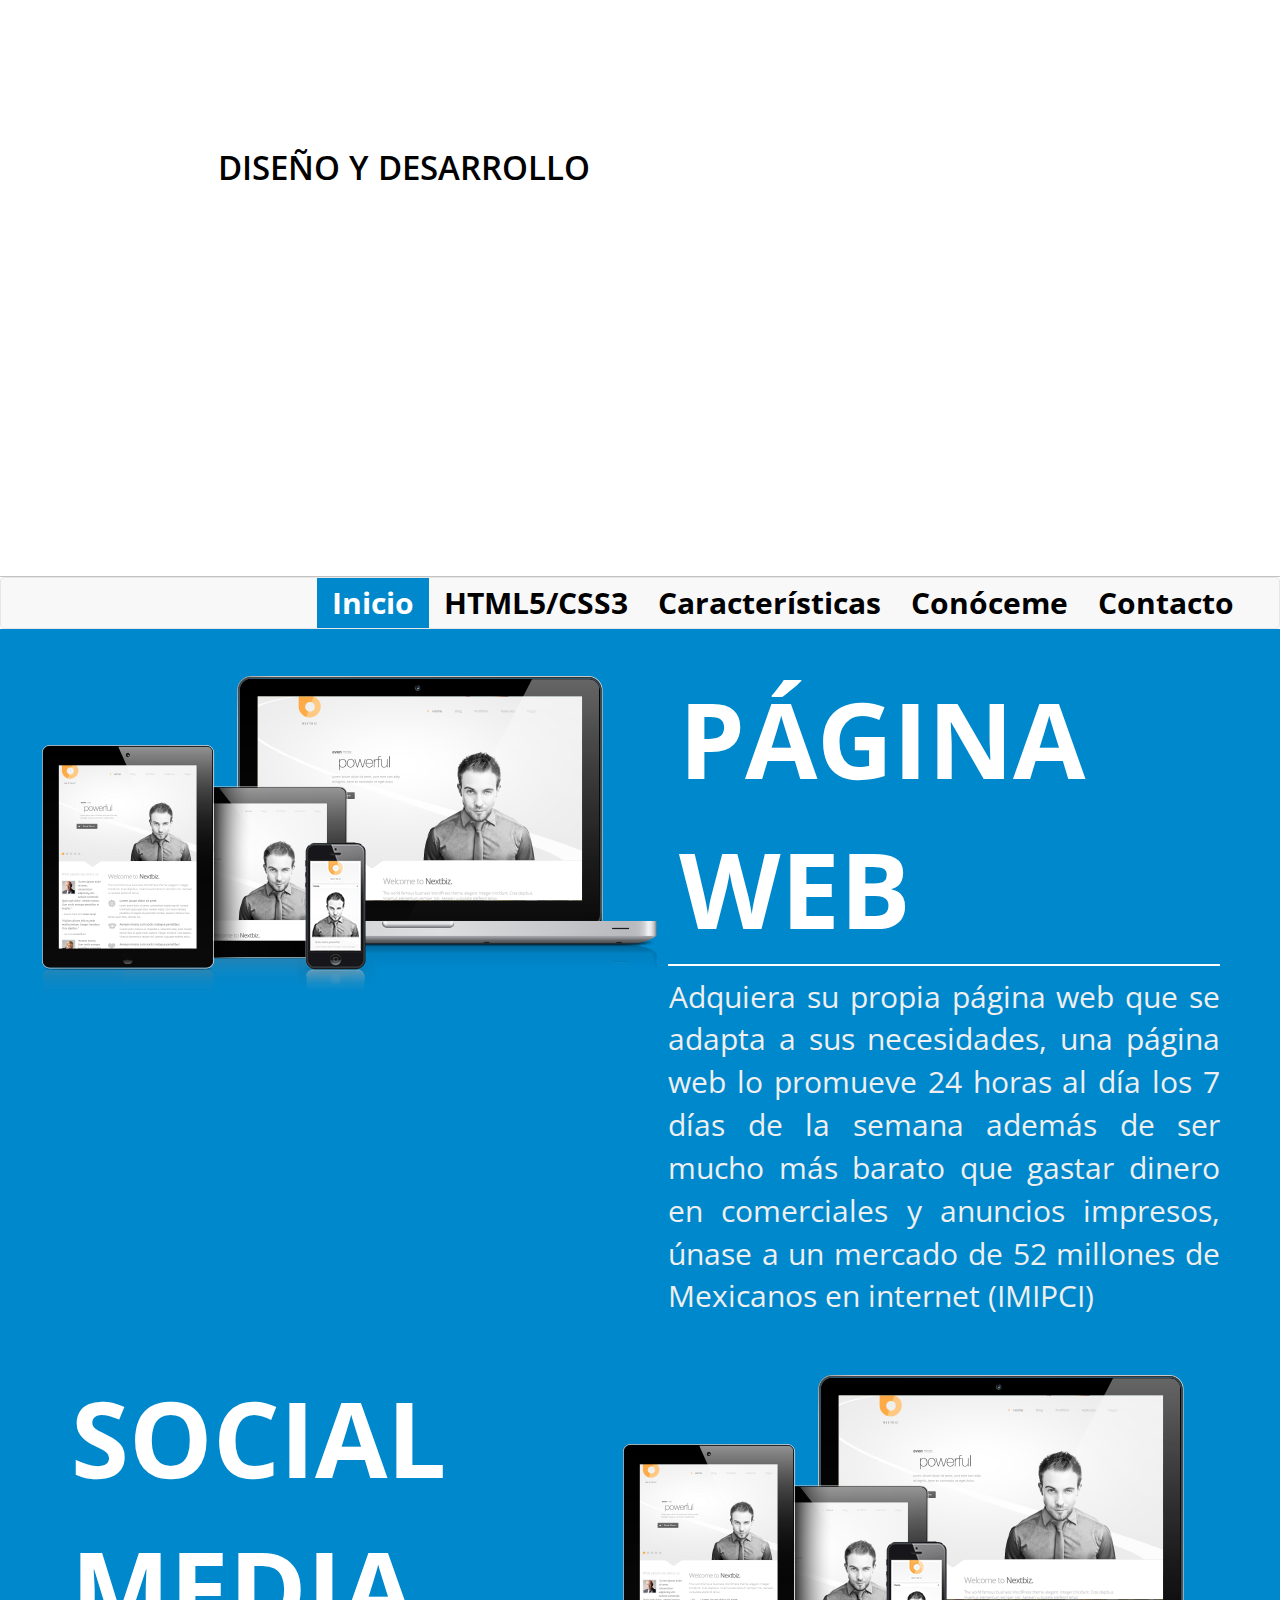
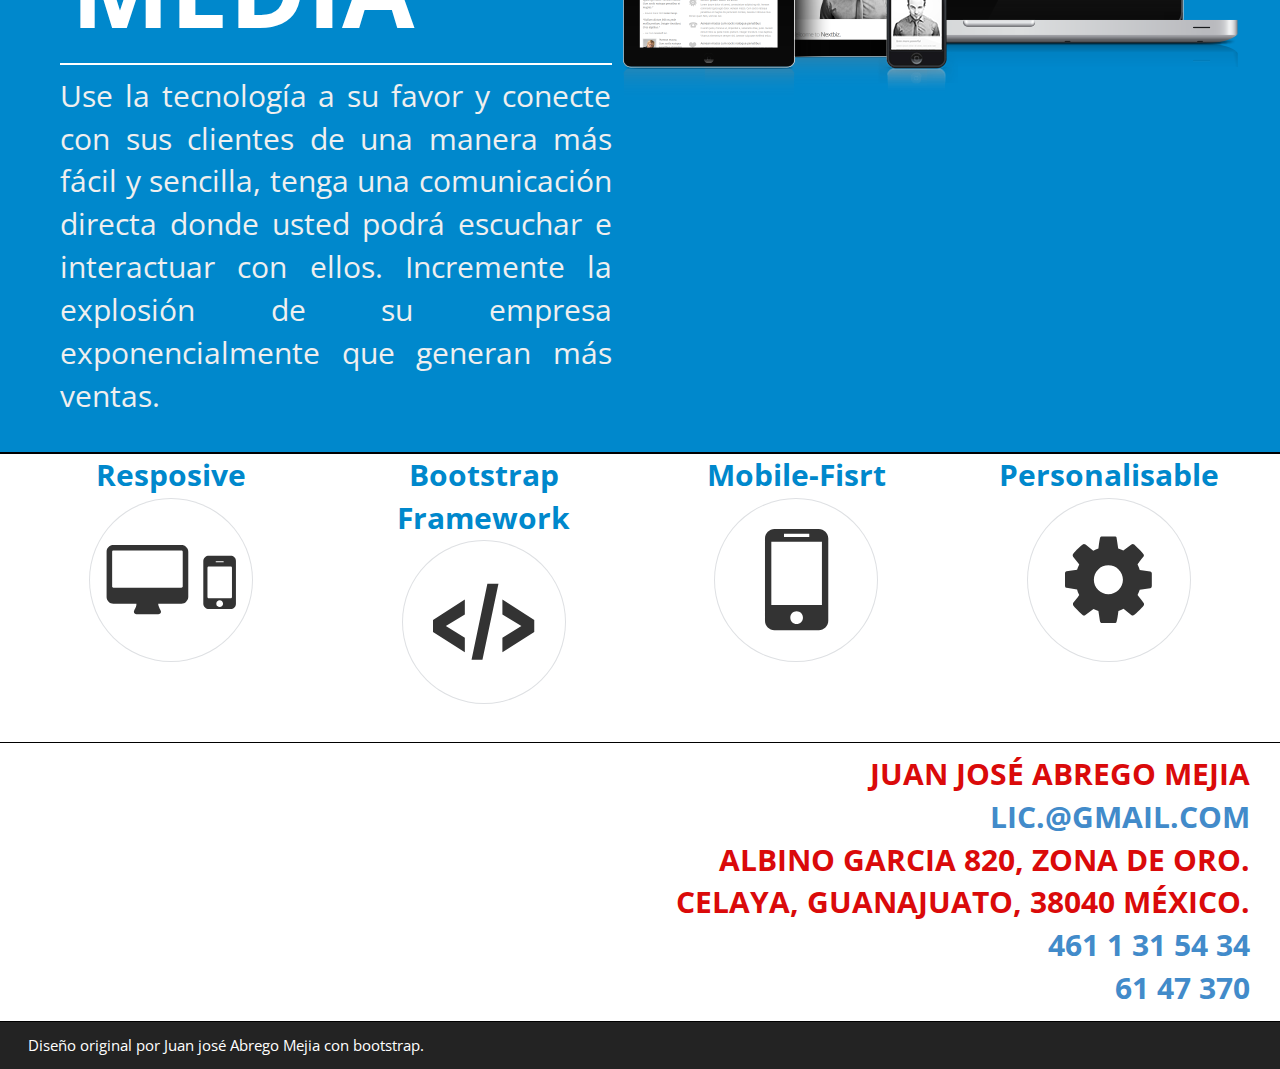
<file: web/asset/Design/index.html>
<!DOCTYPE html>
<html lang="es">
    <head>
		<meta charset="UTF-8" />
        <meta http-equiv="X-UA-Compatible" content="IE=edge,chrome=1"> 
        <title>AbregoMejia.com</title>
        <meta name="viewport" content="width=device-width, initial-scale=1.0"> 
        <meta name="description" content="Diseño y desarrollo web para moviles, tablets y PC" />
        <meta name="keywords" content="Diseño, web, HTML5, bootstrap 3, resposivo, moviles" />
        <meta name="author" content="Juan José Abrego Mejia" />
        <link rel="shortcut icon" href="../favicon.ico"> 
        <link rel="stylesheet" type="text/css" href="css/bootstrap.min.css" />
        <link rel="stylesheet" type="text/css" href="css/global.css" />
		<link href='http://fonts.googleapis.com/css?family=Open+Sans+Condensed:700,300,300italic' rel='stylesheet' type='text/css'>
        <!--[if lt IE 9]>
            <script src="js/html5shiv.min.js"></script>
            <script src="js/respond.min.js"></script>
            <style>
            body{ background: #fff; }
            .rw-wrapper{ display: none; } 
            .rw-sentence-IE{ display: block;  }
            </style>
        <![endif]-->
    </head>
    <body data-spy="scroll" data-target=".navbar-collapse">
        <section id="home">
            <div class="container">
                <header> 
                    <nav>
                    </nav>
                </header>
                <section class="rw-wrapper">
				    <h2 class="rw-sentence">
					   <span>Diseño Y desarrollo</span>
                       <div class="rw-words rw-words-1">
                        <span>Elegantes sitios web</span>
						<span>Identidad propia</span>
						<span>Grandes estrategias</span>
						<span>Social media</span>
						<span>Este es un texto</span>
					   </div>
					   <div class="rw-words rw-words-2">
						<span>Que cautivan al usuario</span>
						<span>Que te hace resaltar</span>
						<span>Que te ayudarán a triunfar</span>
						<span>Que te acercará a tu público</span>
						<span>este es otro texto</span>
					   </div>
				    </h2>
                </section>
                <h2 class="rw-sentence-IE">Diseño Y desarrollo Elegantes sitios web que cautivan al usuario</h2>
            </div>
        </section>
        <section id="nav_wrapper">
            <nav class="navbar navbar-default" role="navigation">
                <div class="container">
                    <div class="navbar-header pull-right">
                        <button type="button" class="navbar-toggle" data-toggle="collapse" data-target=".navbar-collapse">
                            <span class="sr-only">Toggle navigation</span>
        				    <span class="icon-bar"></span>
        				    <span class="icon-bar"></span>
        				    <span class="icon-bar"></span>
                        </button>
                        <div class="navbar-collapse collapse">
                            <ul class="nav navbar-nav">
                                <li><a data-toggle="tab" href="#home">Inicio</a></li>
                                <li class="divider"></li> 
                                <li><a data-toggle="tab" href="#section1-wrapper">HTML5/CSS3</a></li>
                                <li class="divider"></li>
                                <li><a data-toggle="tab" href="#section2-wrapper">Características</a></li>
                                <li class="divider"></li>
                                <li><a data-toggle="tab" href="#section3-wrapper">Conóceme</a></li>
                                <li class="divider"></li>
                                <li><a data-toggle="modal" data-toggle="tab" data-target="#contact-form">Contacto</a></li>

                            </ul>
                        </div>
                    </div>
                 </div>
            </nav>
        </section>
        <section id="section1-wrapper">
            <div class="container">
                <div class="col-xs-12 col-md-12 col-lg-12">
                    <div class="box-text">
                        <img class="img-responsive img-left"src="img/responsive.png">
                        <div class="box-text-left">
                        <header>Página Web</header>
                        <article>
                          Adquiera su propia página web que se adapta a sus necesidades, una página web lo promueve 24 horas al día los 7 días de la semana además de ser mucho más barato que gastar dinero en comerciales y anuncios impresos, únase a un mercado de 52 millones de Mexicanos en internet (IMIPCI) 
                        </article>
                        </div>
                    </div>
                </div>
                <div class="col-xs-12 col-md-12 col-lg-12">
                    <div class="box-text">
                        <img class="img-responsive img-right"src="img/responsive.png">
                        <div class="box-text-right">
                        <header>Social Media</header>
                        <article>
                            Use la tecnología a su favor y conecte con sus clientes de una manera más fácil y sencilla, tenga una comunicación directa donde usted podrá escuchar e interactuar con ellos. Incremente la explosión de su empresa exponencialmente que generan más ventas.   
                        </article>
                        </div>
                    </div>
                </div>
            </div>    
        </section>
        <section id="section2-wrapper">
            <div class="container">
                <div class="col-xs-12 col-md-3 col-lg-3">
                    <header>Resposive</header>
                    <article><li class="icon resposive"></li></article>
                </div>
                <div class="col-xs-12 col-md-3 col-lg-3">
                    <header>Bootstrap Framework</header>
                    <article><li class="icon Bootstrap-Framework"></li></article>
                </div>
                <div class="col-xs-12 col-md-3 col-lg-3">
                    <header>Mobile-Fisrt</header>
                    <article><li class="icon Mobile-Fisrt"></li></article>
                </div>
                <div class="col-xs-12 col-md-3 col-lg-3">
                    <header>Personalisable</header>
                    <article><li class="icon Personalisable"></li></article>
                </div>
            </div>
        </section>
         <section id="section3-wrapper">
            <div class="container">
                <div class="col-xs-12 col-md-12 col-lg-12">
                    <div class="vcard">
                        <div class="org">Juan José Abrego Mejia</div>
              <a class="email" href="mailto:lic@gmail.com"target="_blank">Lic.@gmail.com</a>
              <div class="adr">
                <div class="street-address">Albino Garcia 820, Zona de Oro.</div>
                <span class="locality">Celaya</span>, 
                <span class="region">Guanajuato</span>, 
                <span class="postal-code">38040</span>
                <span class="country-name">México</span>.
            </div>
            <div class="tel">
              <a href="tel:4611315434">461 1 31 54 34</a>
              <br>
              <a href="tel:6147370">61 47 370</a>
            </div>
                    </div>
                </div>
            </div>    
         </section>
         <section id="section4-wrapper">
            <div class="container">
                <div class="col-xs-12 col-md-6 col-lg-6">
                     <div class="modal fade" id="contact-form" tabindex="-1" role="dialog" aria-labelledby="contact-formLabel" aria-hidden="true">
                    <div class="modal-dialog">
                        <div class="modal-content">
                            <form class="form-horizontal" role="form">
                                <div class="modal-header">
                                    <button type="button" class="close" data-dismiss="modal" aria-hidden="true">&times;</button> 
                                        <h4 class="modal-title" id="contact-formLabel">Genial! Con gusto te atenderemos</h4> 
                                </div>
                                <div class="modal-body">
                                
                                    <div class="form-group">
                                        <label for="name">Nombre o Compañia</label>
                                        <input type="text" class="form-control" id="name" placeholder="Nombre o Compañia">
                                    </div>
                                    <div class="form-group">
                                        <label for="email">Correo Electronico</label> 
                                        <input type="email" class="form-control" id="email" placeholder="Ejemplo@domino.com">
                                    </div>
                                    <div class="form-group">
                                        <label for="url">Sitio Web</label>
                                        <input type="url" class="form-control" id="web" placeholder="http://www.awesomewebsite.com">
                                    </div>
                                    <div class="form-group">
                                        <label for="message">Mensaje</label>
                                        <textarea class="form-control" rows="4" id="message" placeholder="En que podemos ayudarte!"></textarea>
                                    </div>
                                  <div id="success"></div>
                                </div>
                          <div class="modal-footer">
                          
                                <button type="button" class="btn btn-default" data-dismiss="modal">Cancelar</button>
                                <button type="submit" class="btn btn-primary">Enviar</button>
                          </div>
                         </form>
                        </div>  
                   </div> 
                 </div>
                </div>
                <div class="col-xs-12 col-md-6 col-lg-6">
                    
                </div>
         </section>
         <footer id="footer-wrapper">
            <div class="container">
                <div class="col-xs-12 col-md-12 col-lg-12 ">
                    <span>Diseño original por Juan josé Abrego Mejia con bootstrap.</span> 
                </div>   
            </div>
         </footer>
    </body>
    <script src="js/jquery.min.js"></script>
    <script src="js/bootstrap.min.js"></script>
    <script src="js/scrolls.js"></script>
    <script src="js/modernizr.custom.js"></script>
    <script src="js/jqBootstrapValidation.js"></script>
    <script src="js/contact_me.js" charset="UTF-8"></script>
        <style>
            .no-cssanimations .rw-wrapper .rw-sentence span:first-child{
                opacity: 1;
            }
        </style>
        <script>
$(function() {
    var stickyoffset_top = $('#nav_wrapper').offset().top;
    var nav_wrapper = function(){
        var scroll_top = $(window).scrollTop(); 
        if (scroll_top > stickyoffset_top) { 
            $('#nav_wrapper').css({ 
'position': 'fixed', 'top':0, 'left':0,'width':'100%',
'z-index':'999'});
        } else {
            $('#nav_wrapper').css({ 'position': 'relative'}); 
        }   
    };

    $(window).scroll(function() {
         nav_wrapper();
    });

    $('a[href="#"]').click(function(event){ 
        event.preventDefault(); 
    });
    
});
</script>
        
</html>
</file>
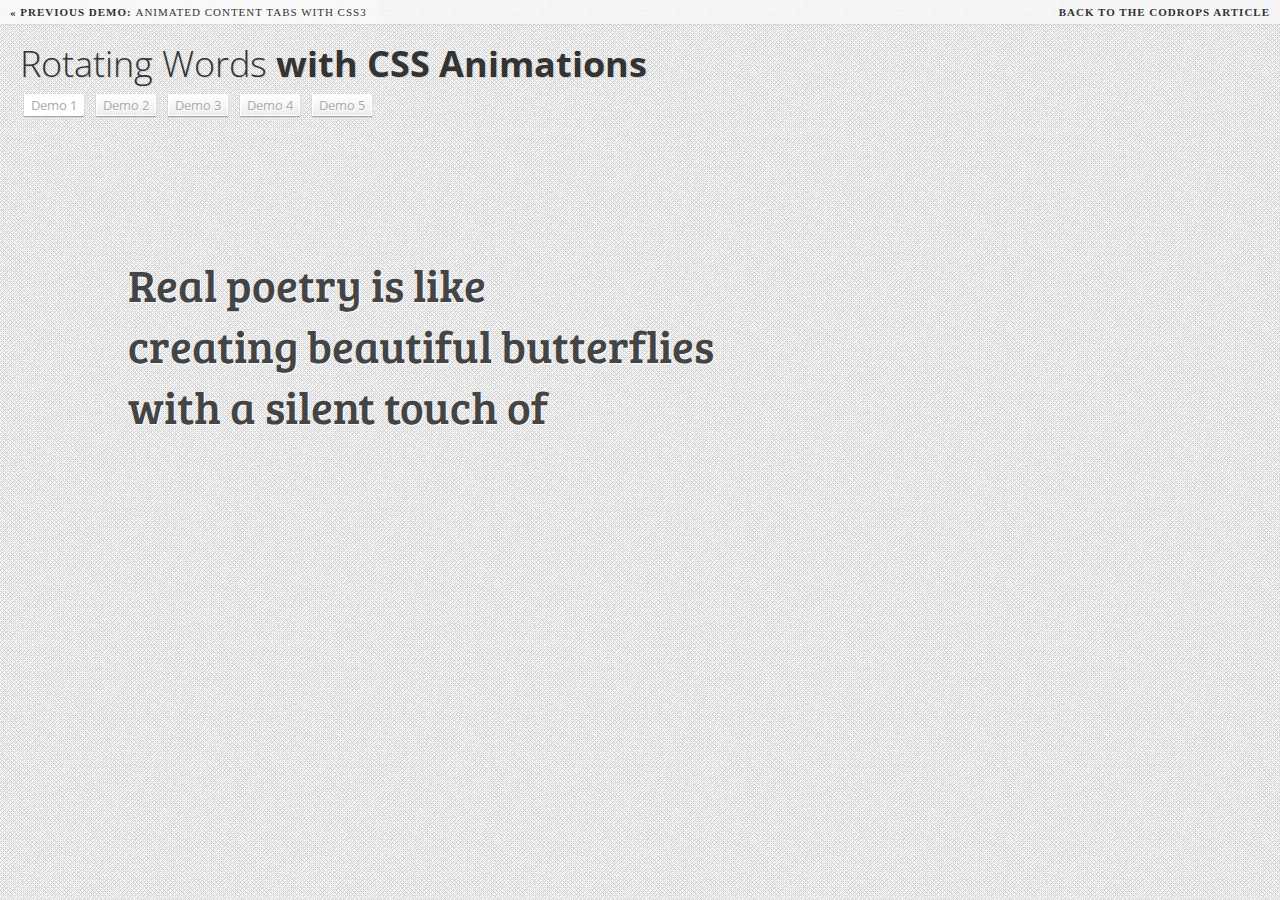
<file: web/src/CSS3RotatingWords/index.html>
<!DOCTYPE html>
<html lang="en">
    <head>
		<meta charset="UTF-8" />
        <meta http-equiv="X-UA-Compatible" content="IE=edge,chrome=1"> 
        <title>Rotating Words with CSS Animations</title>
        <meta name="viewport" content="width=device-width, initial-scale=1.0"> 
        <meta name="description" content="Rotating Words with CSS Animations" />
        <meta name="keywords" content="css3, animations, rotating words, sentence, typography" />
        <meta name="author" content="Codrops" />
        <link rel="shortcut icon" href="../favicon.ico"> 
		<link href='http://fonts.googleapis.com/css?family=Bree+Serif|Open+Sans+Condensed:700,300,300italic' rel='stylesheet' type='text/css'>
        <link rel="stylesheet" type="text/css" href="css/demo.css" />
        <link rel="stylesheet" type="text/css" href="css/style.css" />
		<script src="js/modernizr.custom.72111.js"></script>
		<style>
			.no-cssanimations .rw-wrapper .rw-sentence span:first-child{
				opacity: 1;
			}
		</style>
		<!--[if lt IE 9]> 
			<style>
				.rw-wrapper{ display: none; } 
				.rw-sentence-IE{ display: block;  }
			</style>
		<![endif]-->
    </head>
    <body>
        <div class="container">
			<!-- Codrops top bar -->
            <div class="codrops-top">
                <a href="http://tympanus.net/Tutorials/CSS3ContentTabs/">
                    <strong>&laquo; Previous Demo: </strong>Animated Content Tabs with CSS3
                </a>
                <span class="right">
                    <a href="http://tympanus.net/codrops/2012/04/17/rotating-words-with-css-animations">
                        <strong>Back to the Codrops Article</strong>
                    </a>
                </span>
                <div class="clr"></div>
            </div><!--/ Codrops top bar -->
			<header>
				<h1>Rotating Words <span>with CSS Animations</span></h1>
				<nav class="codrops-demos">
					<a class="current-demo" href="index.html">Demo 1</a>
					<a href="index2.html">Demo 2</a>
					<a href="index3.html">Demo 3</a>
					<a href="index4.html">Demo 4</a>
					<a href="index5.html">Demo 5</a>
				</nav>
			</header>
			<section class="rw-wrapper">
				<h2 class="rw-sentence">
					<span>Real poetry is like</span>
					<br />
					<span>creating beautiful butterflies</span>
					<br />
					<span>with a silent touch of</span>
					<div class="rw-words rw-words-1">
						<span>spice</span>
						<span>colors</span>
						<span>happiness</span>
						<span>wonder</span>
						<span>sugar</span>
						<span>happiness</span>
					</div>
				</h2>
			</section>
			<h2 class="rw-sentence-IE">Real poetry is like creating beautiful butterflies with a silent touch of spice</h2>
        </div>
    </body>
</html>
</file>
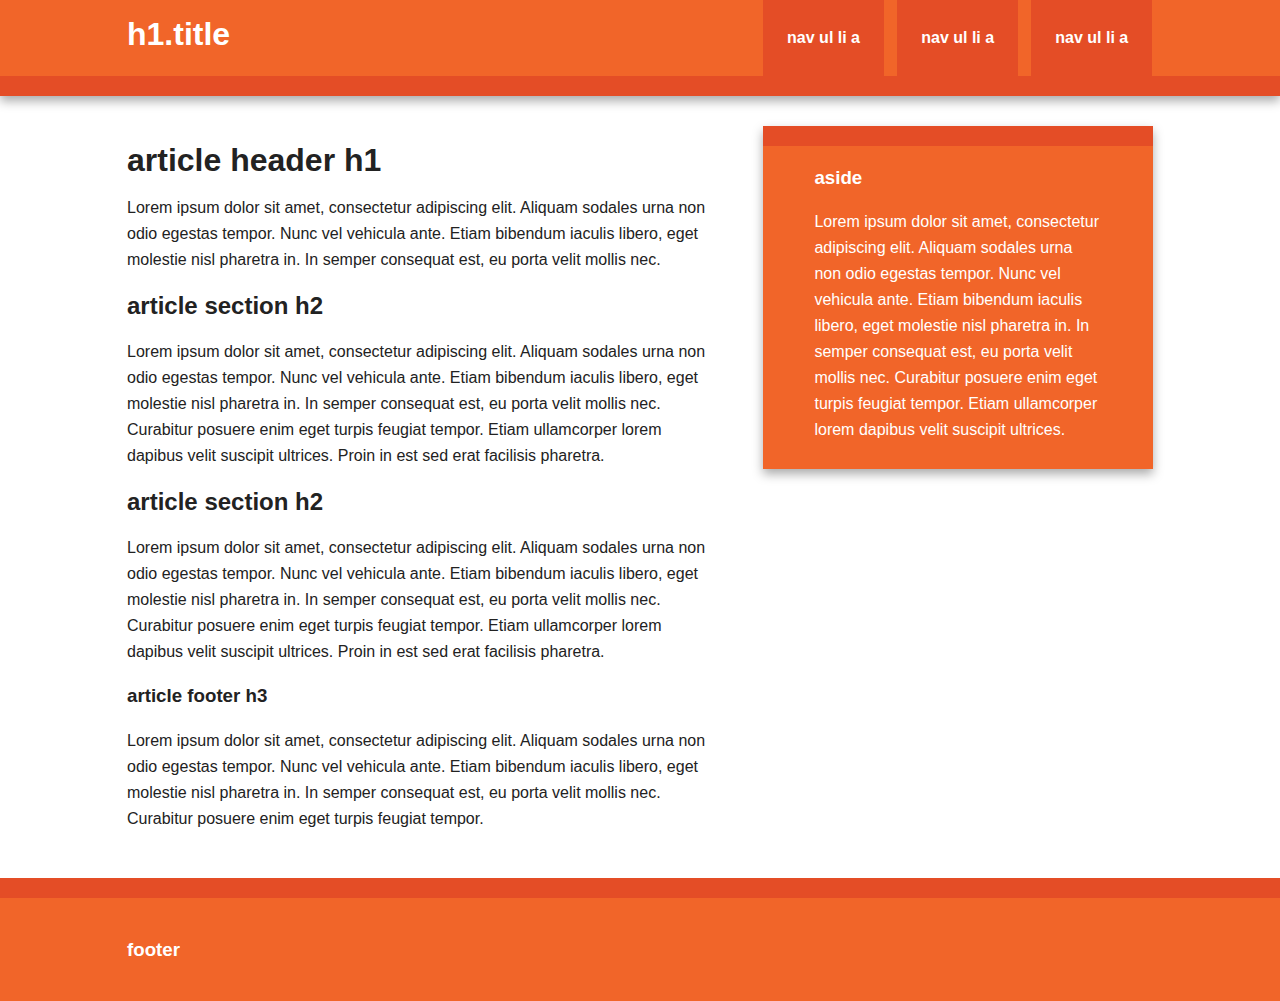
<file: web/src/initializr/index.html>
<!DOCTYPE html>
<!--[if lt IE 7]>      <html class="no-js lt-ie9 lt-ie8 lt-ie7"> <![endif]-->
<!--[if IE 7]>         <html class="no-js lt-ie9 lt-ie8"> <![endif]-->
<!--[if IE 8]>         <html class="no-js lt-ie9"> <![endif]-->
<!--[if gt IE 8]><!--> <html class="no-js"> <!--<![endif]-->
    <head>
        <meta charset="utf-8">
        <meta http-equiv="X-UA-Compatible" content="IE=edge,chrome=1">
        <title></title>
        <meta name="description" content="">
        <meta name="viewport" content="width=device-width, initial-scale=1">

        <link rel="stylesheet" href="css/normalize.min.css">
        <link rel="stylesheet" href="css/main.css">

        <script src="js/vendor/modernizr-2.6.2-respond-1.1.0.min.js"></script>
    </head>
    <body>
        <!--[if lt IE 7]>
            <p class="browsehappy">You are using an <strong>outdated</strong> browser. Please <a href="http://browsehappy.com/">upgrade your browser</a> to improve your experience.</p>
        <![endif]-->

        <div class="header-container">
            <header class="wrapper clearfix">
                <h1 class="title">h1.title</h1>
                <nav>
                    <ul>
                        <li><a href="#">nav ul li a</a></li>
                        <li><a href="#">nav ul li a</a></li>
                        <li><a href="#">nav ul li a</a></li>
                    </ul>
                </nav>
            </header>
        </div>

        <div class="main-container">
            <div class="main wrapper clearfix">

                <article>
                    <header>
                        <h1>article header h1</h1>
                        <p>Lorem ipsum dolor sit amet, consectetur adipiscing elit. Aliquam sodales urna non odio egestas tempor. Nunc vel vehicula ante. Etiam bibendum iaculis libero, eget molestie nisl pharetra in. In semper consequat est, eu porta velit mollis nec.</p>
                    </header>
                    <section>
                        <h2>article section h2</h2>
                        <p>Lorem ipsum dolor sit amet, consectetur adipiscing elit. Aliquam sodales urna non odio egestas tempor. Nunc vel vehicula ante. Etiam bibendum iaculis libero, eget molestie nisl pharetra in. In semper consequat est, eu porta velit mollis nec. Curabitur posuere enim eget turpis feugiat tempor. Etiam ullamcorper lorem dapibus velit suscipit ultrices. Proin in est sed erat facilisis pharetra.</p>
                    </section>
                    <section>
                        <h2>article section h2</h2>
                        <p>Lorem ipsum dolor sit amet, consectetur adipiscing elit. Aliquam sodales urna non odio egestas tempor. Nunc vel vehicula ante. Etiam bibendum iaculis libero, eget molestie nisl pharetra in. In semper consequat est, eu porta velit mollis nec. Curabitur posuere enim eget turpis feugiat tempor. Etiam ullamcorper lorem dapibus velit suscipit ultrices. Proin in est sed erat facilisis pharetra.</p>
                    </section>
                    <footer>
                        <h3>article footer h3</h3>
                        <p>Lorem ipsum dolor sit amet, consectetur adipiscing elit. Aliquam sodales urna non odio egestas tempor. Nunc vel vehicula ante. Etiam bibendum iaculis libero, eget molestie nisl pharetra in. In semper consequat est, eu porta velit mollis nec. Curabitur posuere enim eget turpis feugiat tempor.</p>
                    </footer>
                </article>

                <aside>
                    <h3>aside</h3>
                    <p>Lorem ipsum dolor sit amet, consectetur adipiscing elit. Aliquam sodales urna non odio egestas tempor. Nunc vel vehicula ante. Etiam bibendum iaculis libero, eget molestie nisl pharetra in. In semper consequat est, eu porta velit mollis nec. Curabitur posuere enim eget turpis feugiat tempor. Etiam ullamcorper lorem dapibus velit suscipit ultrices.</p>
                </aside>

            </div> <!-- #main -->
        </div> <!-- #main-container -->

        <div class="footer-container">
            <footer class="wrapper">
                <h3>footer</h3>
            </footer>
        </div>

        <script src="//ajax.googleapis.com/ajax/libs/jquery/1.11.0/jquery.min.js"></script>
        <script>window.jQuery || document.write('<script src="js/vendor/jquery-1.11.0.min.js"><\/script>')</script>

        <script src="js/plugins.js"></script>
        <script src="js/main.js"></script>

        <!-- Google Analytics: change UA-XXXXX-X to be your site's ID. -->
        <script>
            (function(b,o,i,l,e,r){b.GoogleAnalyticsObject=l;b[l]||(b[l]=
            function(){(b[l].q=b[l].q||[]).push(arguments)});b[l].l=+new Date;
            e=o.createElement(i);r=o.getElementsByTagName(i)[0];
            e.src='//www.google-analytics.com/analytics.js';
            r.parentNode.insertBefore(e,r)}(window,document,'script','ga'));
            ga('create','UA-XXXXX-X');ga('send','pageview');
        </script>
    </body>
</html>
</file>
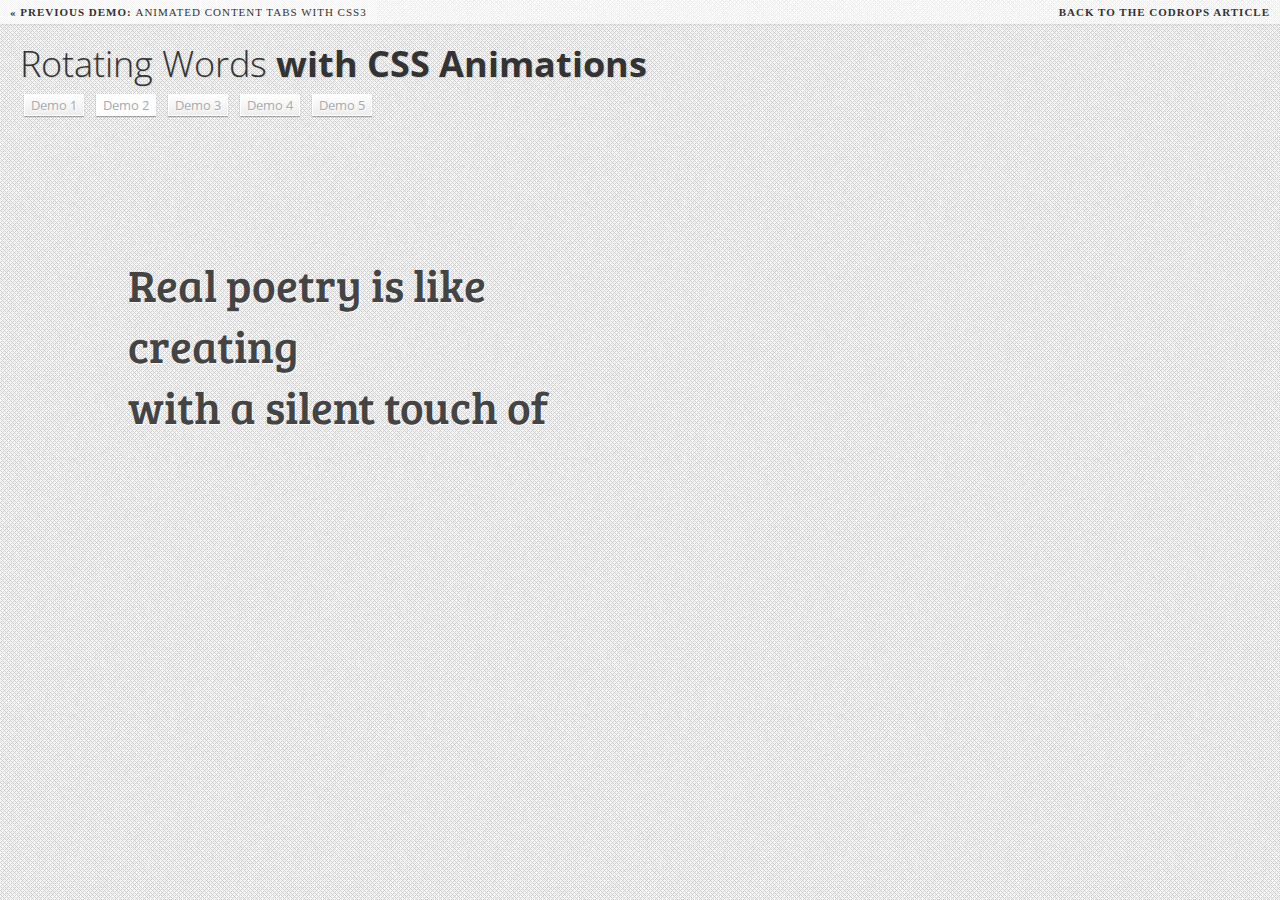
<file: web/src/CSS3RotatingWords/index2.html>
<!DOCTYPE html>
<html lang="en">
    <head>
		<meta charset="UTF-8" />
        <meta http-equiv="X-UA-Compatible" content="IE=edge,chrome=1"> 
        <title>Rotating Words with CSS Animations</title>
        <meta name="viewport" content="width=device-width, initial-scale=1.0"> 
        <meta name="description" content="Rotating Words with CSS Animations" />
        <meta name="keywords" content="css3, animations, rotating words, sentence, typography" />
        <meta name="author" content="Codrops" />
        <link rel="shortcut icon" href="../favicon.ico"> 
		<link href='http://fonts.googleapis.com/css?family=Bree+Serif|Open+Sans+Condensed:700,300,300italic' rel='stylesheet' type='text/css'>
        <link rel="stylesheet" type="text/css" href="css/demo.css" />
        <link rel="stylesheet" type="text/css" href="css/style2.css" />
		<script src="js/modernizr.custom.72111.js"></script>
		<style>
			.no-cssanimations .rw-wrapper .rw-sentence span:first-child{
				opacity: 1;
			}
		</style>
		<!--[if lt IE 9]> 
			<style>
				.rw-wrapper{ display: none; } 
				.rw-sentence-IE{ display: block;  }
			</style>
		<![endif]-->
    </head>
    <body>
        <div class="container">
			<!-- Codrops top bar -->
            <div class="codrops-top">
                <a href="http://tympanus.net/Tutorials/CSS3ContentTabs/">
                    <strong>&laquo; Previous Demo: </strong>Animated Content Tabs with CSS3
                </a>
                <span class="right">
                    <a href="http://tympanus.net/codrops/2012/04/17/rotating-words-with-css-animations">
                        <strong>Back to the Codrops Article</strong>
                    </a>
                </span>
                <div class="clr"></div>
            </div><!--/ Codrops top bar -->
			<header>
				<h1>Rotating Words <span>with CSS Animations</span></h1>
				<nav class="codrops-demos">
					<a href="index.html">Demo 1</a>
					<a class="current-demo" href="index2.html">Demo 2</a>
					<a href="index3.html">Demo 3</a>
					<a href="index4.html">Demo 4</a>
					<a href="index5.html">Demo 5</a>
				</nav>
			</header>
			<section class="rw-wrapper">
				<h2 class="rw-sentence">
					<span>Real poetry is like</span>
					<br />
					<span>creating</span>
					<div class="rw-words rw-words-1">
						<span>breathtaking moments</span>
						<span>lovely sounds</span>
						<span>incredible magic</span>
						<span>unseen experiences</span>
						<span>happy feelings</span>
						<span>beautiful butterflies</span>
					</div>
					<br />
					<span>with a silent touch of</span>
					<div class="rw-words rw-words-2">
						<span>sugar</span>
						<span>spice</span>
						<span>colors</span>
						<span>happiness</span>
						<span>wonder</span>
						<span>happiness</span>
					</div>
				</h2>
			</section>
			<h2 class="rw-sentence-IE">Real poetry is like creating beautiful butterflies with a silent touch of spice</h2>
        </div>
    </body>
</html>
</file>
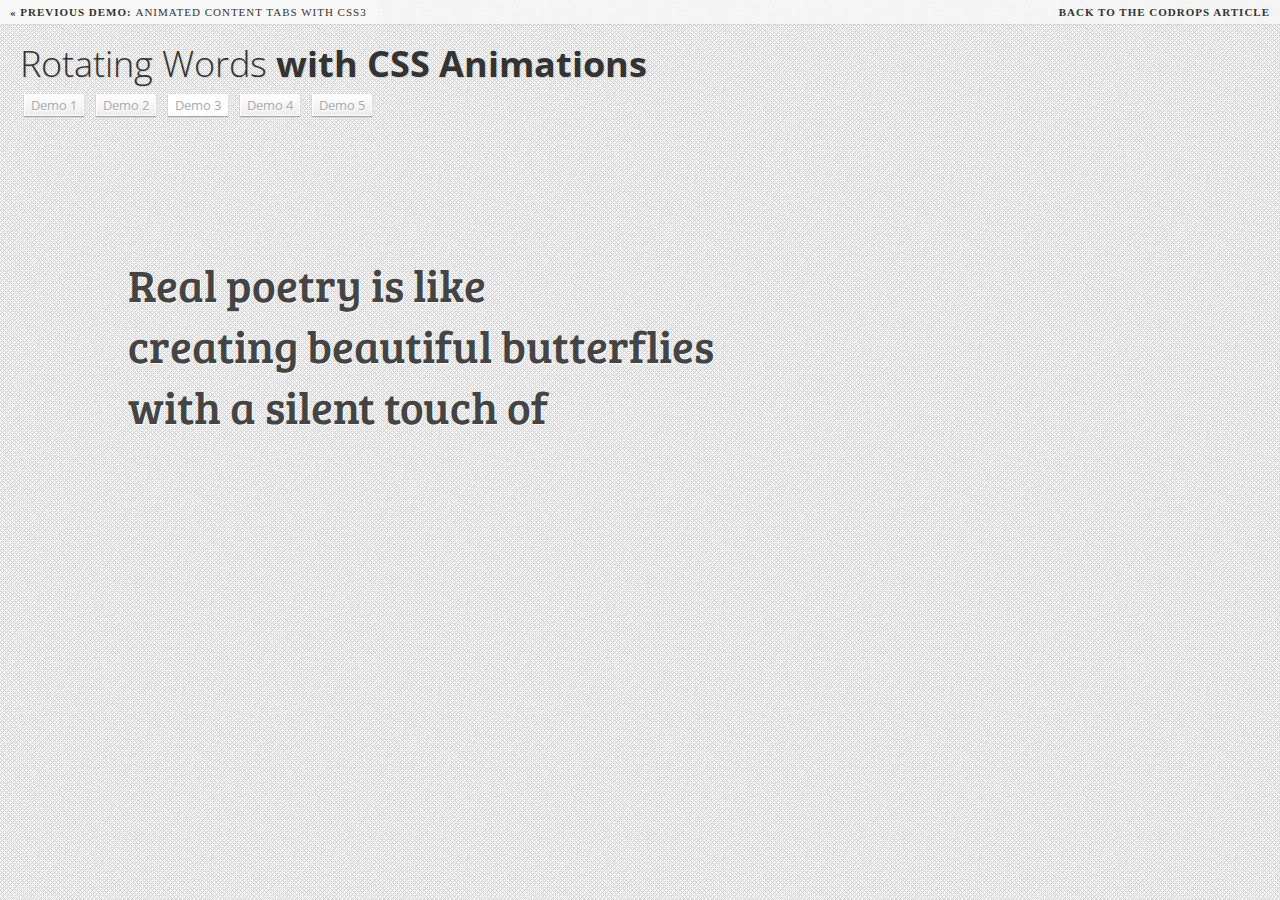
<file: web/src/CSS3RotatingWords/index3.html>
<!DOCTYPE html>
<html lang="en">
    <head>
		<meta charset="UTF-8" />
        <meta http-equiv="X-UA-Compatible" content="IE=edge,chrome=1"> 
        <title>Rotating Words with CSS Animations</title>
        <meta name="viewport" content="width=device-width, initial-scale=1.0"> 
        <meta name="description" content="Rotating Words with CSS Animations" />
        <meta name="keywords" content="css3, animations, rotating words, sentence, typography" />
        <meta name="author" content="Codrops" />
        <link rel="shortcut icon" href="../favicon.ico"> 
		<link href='http://fonts.googleapis.com/css?family=Bree+Serif|Open+Sans+Condensed:700,300,300italic' rel='stylesheet' type='text/css'>
        <link rel="stylesheet" type="text/css" href="css/demo.css" />
        <link rel="stylesheet" type="text/css" href="css/style3.css" />
		<script src="js/modernizr.custom.72111.js"></script>
		<style>
			.no-cssanimations .rw-wrapper .rw-sentence span:first-child{
				opacity: 1;
			}
		</style>
		<!--[if lt IE 9]> 
			<style>
				.rw-wrapper{ display: none; } 
				.rw-sentence-IE{ display: block;  }
			</style>
		<![endif]-->
    </head>
    <body>
        <div class="container">
			<!-- Codrops top bar -->
            <div class="codrops-top">
                <a href="http://tympanus.net/Tutorials/CSS3ContentTabs/">
                    <strong>&laquo; Previous Demo: </strong>Animated Content Tabs with CSS3
                </a>
                <span class="right">
                    <a href="http://tympanus.net/codrops/2012/04/17/rotating-words-with-css-animations">
                        <strong>Back to the Codrops Article</strong>
                    </a>
                </span>
                <div class="clr"></div>
            </div><!--/ Codrops top bar -->
			<header>
				<h1>Rotating Words <span>with CSS Animations</span></h1>
				<nav class="codrops-demos">
					<a href="index.html">Demo 1</a>
					<a href="index2.html">Demo 2</a>
					<a class="current-demo" href="index3.html">Demo 3</a>
					<a href="index4.html">Demo 4</a>
					<a href="index5.html">Demo 5</a>
				</nav>
			</header>
			<section class="rw-wrapper">
				<h2 class="rw-sentence">
					<span>Real poetry is like</span>
					<br />
					<span>creating beautiful butterflies</span>
					<br />
					<span>with a silent touch of</span>
					<div class="rw-words rw-words-1">
						<span>spice</span>
						<span>colors</span>
						<span>happiness</span>
						<span>wonder</span>
						<span>sugar</span>
						<span>happiness</span>
					</div>
				</h2>
			</section>
			<h2 class="rw-sentence-IE">Real poetry is like creating beautiful butterflies with a silent touch of spice</h2>
        </div>
    </body>
</html>
</file>
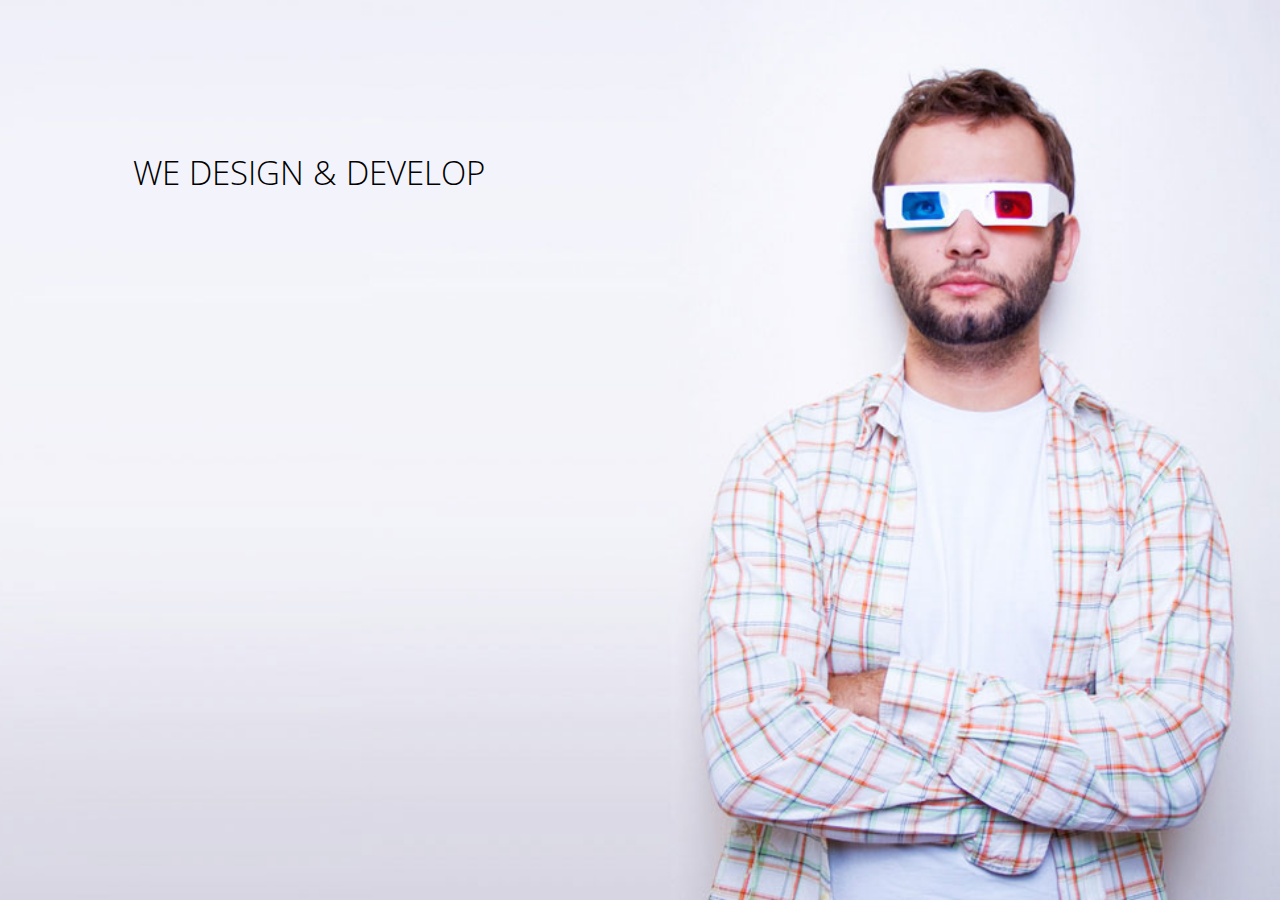
<file: web/src/CSS3RotatingWords/index4.html>
<!DOCTYPE html>
<html lang="es">
    <head>
		<meta charset="UTF-8" />
        <meta http-equiv="X-UA-Compatible" content="IE=edge,chrome=1"> 
        <title>Rotating Words with CSS Animations</title>
        <meta name="viewport" content="width=device-width, initial-scale=1.0"> 
        <meta name="description" content="Diseño y desarrollo web para moviles, tablets y PC" />
        <meta name="keywords" content="Diseño, web, HTML5, bootstrap 3, resposivo, moviles" />
        <meta name="author" content="Juan José Abrego Mejia" />
        <link rel="shortcut icon" href="../favicon.ico"> 
		<link href='http://fonts.googleapis.com/css?family=Open+Sans+Condensed:700,300,300italic' rel='stylesheet' type='text/css'>
        <link rel="stylesheet" type="text/css" href="css/demo.css" />
        <link rel="stylesheet" type="text/css" href="css/style4.css" />
		<script src="js/modernizr.custom.72111.js"></script>
		<style>
			.no-cssanimations .rw-wrapper .rw-sentence span:first-child{
				opacity: 1;
			}
		</style>
		<!--[if lt IE 9]> 
			<style>
				body{ background: #fff; }
				.rw-wrapper{ display: none; } 
				.rw-sentence-IE{ display: block;  }
			</style>
		<![endif]-->
    </head>
    <body>
        <div class="container">
			<header>
				<nav>
				</nav>
			</header>
			<section class="rw-wrapper">
				<h2 class="rw-sentence">
					<span>We design &amp; develop</span>
					<div class="rw-words rw-words-1">
						<span>beautiful websites</span>
						<span>interesting apps</span>
						<span>impactful identities</span>
						<span>working strategies</span>
						<span>incredible gadgets</span>
						<span>intelligent systems</span>
					</div>
					<div class="rw-words rw-words-2">
						<span>that captivate your users</span>
						<span>that create huge revenue</span>
						<span>that make you stand out</span>
						<span>that will push you forward</span>
						<span>that make your life easy</span>
						<span>that automatize processes</span>
					</div>
				</h2>
			</section>
			<h2 class="rw-sentence-IE">We design &amp; develop beautiful websites that captivate your users</h2>
        </div>
    </body>
</html>
</file>
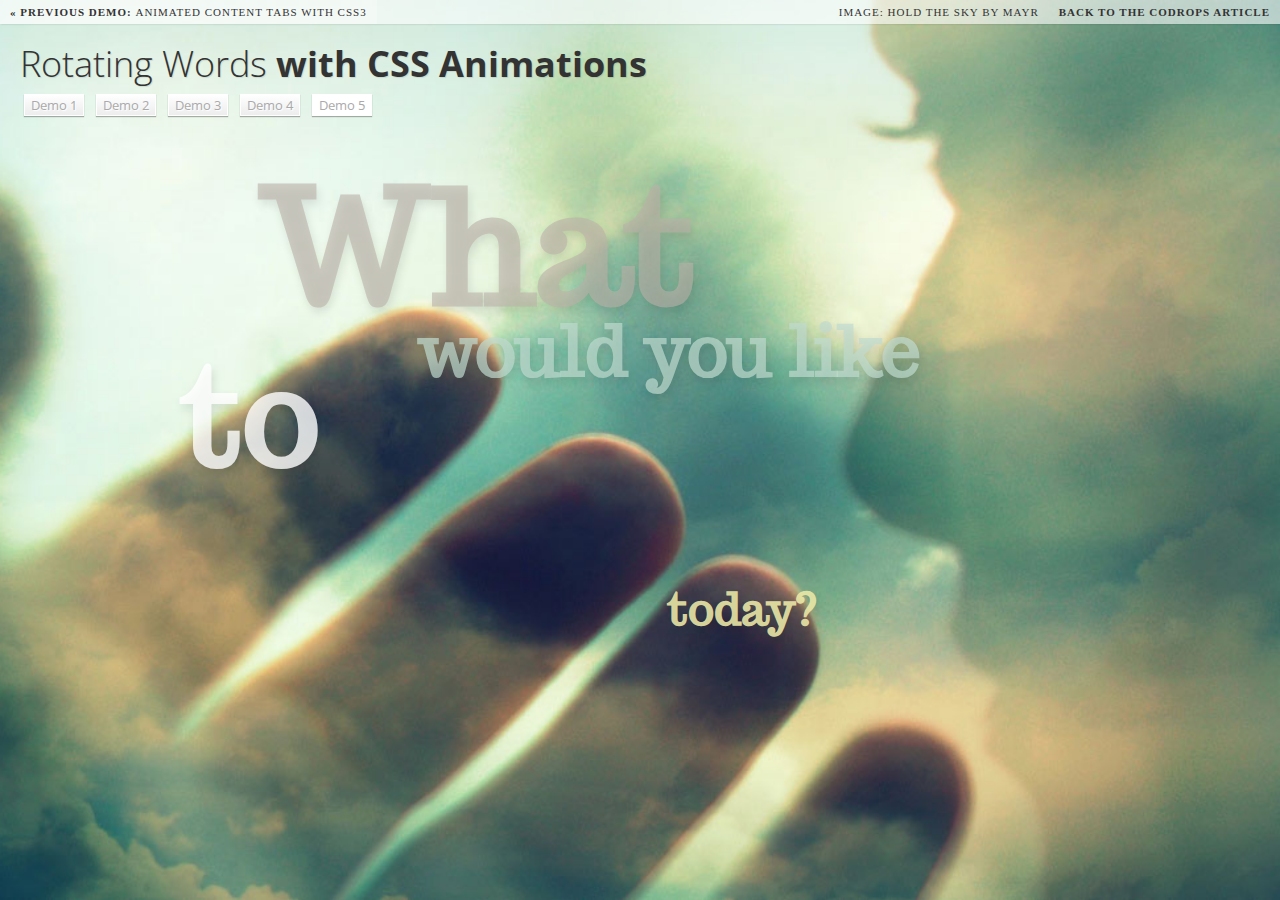
<file: web/src/CSS3RotatingWords/index5.html>
<!DOCTYPE html>
<html lang="en">
    <head>
		<meta charset="UTF-8" />
        <meta http-equiv="X-UA-Compatible" content="IE=edge,chrome=1"> 
        <title>Rotating Words with CSS Animations</title>
        <meta name="viewport" content="width=device-width, initial-scale=1.0"> 
        <meta name="description" content="Rotating Words with CSS Animations" />
        <meta name="keywords" content="css3, animations, rotating words, sentence, typography" />
        <meta name="author" content="Codrops" />
        <link rel="shortcut icon" href="../favicon.ico"> 
		<link href='http://fonts.googleapis.com/css?family=Trocchi|Open+Sans+Condensed:700,300,300italic' rel='stylesheet' type='text/css'>
        <link rel="stylesheet" type="text/css" href="css/demo.css" />
        <link rel="stylesheet" type="text/css" href="css/style5.css" />
		<script src="js/modernizr.custom.72111.js"></script>
		<style>
			.no-cssanimations .rw-words span:first-child{
				opacity: 1;
				color: #fff;
				text-shadow: none;
			}
		</style>
		<!--[if lt IE 9]> 
			<style>
				body{ background: #fff; }
				.rw-wrapper{ display: none; } 
				.rw-sentence-IE{ display: block; }
			</style>
		<![endif]-->
    </head>
    <body>
        <div class="container">
			<!-- Codrops top bar -->
            <div class="codrops-top">
                <a href="http://tympanus.net/Tutorials/CSS3ContentTabs/">
                    <strong>&laquo; Previous Demo: </strong>Animated Content Tabs with CSS3
                </a>
                <span class="right">
					<a href="http://www.flickr.com/photos/mayr/2264724288/sizes/l/in/photostream/">Image: Hold the Sky by Mayr</a>
                    <a href="http://tympanus.net/codrops/2012/04/17/rotating-words-with-css-animations">
                        <strong>Back to the Codrops Article</strong>
                    </a>
                </span>
                <div class="clr"></div>
            </div><!--/ Codrops top bar -->
			<header>
				<h1>Rotating Words <span>with CSS Animations</span></h1>
				<nav class="codrops-demos">
					<a href="index.html">Demo 1</a>
					<a href="index2.html">Demo 2</a>
					<a href="index3.html">Demo 3</a>
					<a href="index4.html">Demo 4</a>
					<a class="current-demo" href="index5.html">Demo 5</a>
				</nav>
			</header>
			<section class="rw-wrapper">
				<h2 class="rw-sentence">
					<span>What</span>
					<span>would you like</span>
					<span>to</span>
					<div class="rw-words">
						<span>share</span>
						<span>make</span>
						<span>build</span>
						<span>enjoy</span>
						<span>create</span>
						<span>invent</span>
					</div>
					<span>today?</span>
				</h2>
			</section>
			<h2 class="rw-sentence-IE">What would you like to share today?</h2>
        </div>
    </body>
</html>
</file>
<file: web/src/CSS3RotatingWords/css/style.css>
body{
	background: #fff url(../images/lghtmesh.png) repeat center center;
}
.rw-wrapper{
	width: 80%;
	position: relative;
	margin: 110px auto 0 auto;
	font-family: 'Bree Serif';
	padding: 10px;
}
.rw-sentence{
	margin: 0;
	text-align: left;
	text-shadow: 1px 1px 1px rgba(255,255,255,0.8);
}
.rw-sentence span{
	color: #444;
	font-size: 200%;
	font-weight: normal;
}
.rw-words{
	display: inline;
	text-indent: 10px;
}
.rw-words-1 span{
	position: absolute;
	opacity: 0;
	overflow: hidden;
	color: #6b969d;
	-webkit-animation: rotateWord 18s linear infinite 0s;
	-ms-animation: rotateWord 18s linear infinite 0s;
	animation: rotateWord 18s linear infinite 0s;
}
.rw-words-1 span:nth-child(2) { 
    -webkit-animation-delay: 3s; 
	-ms-animation-delay: 3s; 
	animation-delay: 3s; 
	color: #6b889d;
}
.rw-words-1 span:nth-child(3) { 
    -webkit-animation-delay: 6s; 
	-ms-animation-delay: 6s; 
	animation-delay: 6s; 
	color: #6b739d;	
}
.rw-words-1 span:nth-child(4) { 
    -webkit-animation-delay: 9s; 
	-ms-animation-delay: 9s; 
	animation-delay: 9s; 
	color: #7a6b9d;
}
.rw-words-1 span:nth-child(5) { 
    -webkit-animation-delay: 12s; 
	-ms-animation-delay: 12s; 
	animation-delay: 12s; 
	color: #8d6b9d;
}
.rw-words-1 span:nth-child(6) { 
    -webkit-animation-delay: 15s; 
	-ms-animation-delay: 15s; 
	animation-delay: 15s; 
	color: #9b6b9d;
}
@-webkit-keyframes rotateWord {
    0% { opacity: 0; }
    2% { opacity: 0; -webkit-transform: translateY(-30px); }
	5% { opacity: 1; -webkit-transform: translateY(0px);}
    17% { opacity: 1; -webkit-transform: translateY(0px); }
	20% { opacity: 0; -webkit-transform: translateY(30px); }
	80% { opacity: 0; }
    100% { opacity: 0; }
}
@-ms-keyframes rotateWord {
    0% { opacity: 0; }
    2% { opacity: 0; -ms-transform: translateY(-30px); }
	5% { opacity: 1; -ms-transform: translateY(0px);}
    17% { opacity: 1; -ms-transform: translateY(0px); }
	20% { opacity: 0; -ms-transform: translateY(30px); }
	80% { opacity: 0; }
    100% { opacity: 0; }
}
@keyframes rotateWord {
    0% { opacity: 0; }
    2% { opacity: 0; -webkit-transform: translateY(-30px); transform: translateY(-30px); }
	5% { opacity: 1; -webkit-transform: translateY(0px); transform: translateY(0px);}
    17% { opacity: 1; -webkit-transform: translateY(0px); transform: translateY(0px); }
	20% { opacity: 0; -webkit-transform: translateY(30px); transform: translateY(30px); }
	80% { opacity: 0; }
    100% { opacity: 0; }
}
@media screen and (max-width: 768px){
	.rw-sentence { font-size: 18px; }
}
@media screen and (max-width: 320px){
	.rw-sentence { font-size: 9px; }
}
</file>
<file: web/src/initializr/css/main.css>
/*! HTML5 Boilerplate v4.3.0 | MIT License | http://h5bp.com/ */

html,
button,
input,
select,
textarea {
    color: #222;
}

html {
    font-size: 1em;
    line-height: 1.4;
}

::-moz-selection {
    background: #b3d4fc;
    text-shadow: none;
}

::selection {
    background: #b3d4fc;
    text-shadow: none;
}

hr {
    display: block;
    height: 1px;
    border: 0;
    border-top: 1px solid #ccc;
    margin: 1em 0;
    padding: 0;
}

audio,
canvas,
img,
video {
    vertical-align: middle;
}

fieldset {
    border: 0;
    margin: 0;
    padding: 0;
}

textarea {
    resize: vertical;
}

.browsehappy {
    margin: 0.2em 0;
    background: #ccc;
    color: #000;
    padding: 0.2em 0;
}


/* ===== Initializr Styles ==================================================
   Author: Jonathan Verrecchia - verekia.com/initializr/responsive-template
   ========================================================================== */

body {
    font: 16px/26px Helvetica, Helvetica Neue, Arial;
}

.wrapper {
    width: 90%;
    margin: 0 5%;
}

/* ===================
    ALL: Orange Theme
   =================== */

.header-container {
    border-bottom: 20px solid #e44d26;
}

.footer-container,
.main aside {
    border-top: 20px solid #e44d26;
}

.header-container,
.footer-container,
.main aside {
    background: #f16529;
}

.title {
    color: white;
}

/* ==============
    MOBILE: Menu
   ============== */

nav ul {
    margin: 0;
    padding: 0;
}

nav a {
    display: block;
    margin-bottom: 10px;
    padding: 15px 0;

    text-align: center;
    text-decoration: none;
    font-weight: bold;

    color: white;
    background: #e44d26;
}

nav a:hover,
nav a:visited {
    color: white;
}

nav a:hover {
    text-decoration: underline;
}

/* ==============
    MOBILE: Main
   ============== */

.main {
    padding: 30px 0;
}

.main article h1 {
    font-size: 2em;
}

.main aside {
    color: white;
    padding: 0px 5% 10px;
}

.footer-container footer {
    color: white;
    padding: 20px 0;
}

/* ===============
    ALL: IE Fixes
   =============== */

.ie7 .title {
    padding-top: 20px;
}

/* ==========================================================================
   Author's custom styles
   ========================================================================== */















/* ==========================================================================
   Media Queries
   ========================================================================== */

@media only screen and (min-width: 480px) {

/* ====================
    INTERMEDIATE: Menu
   ==================== */

    nav a {
        float: left;
        width: 27%;
        margin: 0 1.7%;
        padding: 25px 2%;
        margin-bottom: 0;
    }

    nav li:first-child a {
        margin-left: 0;
    }

    nav li:last-child a {
        margin-right: 0;
    }

/* ========================
    INTERMEDIATE: IE Fixes
   ======================== */

    nav ul li {
        display: inline;
    }

    .oldie nav a {
        margin: 0 0.7%;
    }
}

@media only screen and (min-width: 768px) {

/* ====================
    WIDE: CSS3 Effects
   ==================== */

    .header-container,
    .main aside {
        -webkit-box-shadow: 0 5px 10px #aaa;
           -moz-box-shadow: 0 5px 10px #aaa;
                box-shadow: 0 5px 10px #aaa;
    }

/* ============
    WIDE: Menu
   ============ */

    .title {
        float: left;
    }

    nav {
        float: right;
        width: 38%;
    }

/* ============
    WIDE: Main
   ============ */

    .main article {
        float: left;
        width: 57%;
    }

    .main aside {
        float: right;
        width: 28%;
    }
}

@media only screen and (min-width: 1140px) {

/* ===============
    Maximal Width
   =============== */

    .wrapper {
        width: 1026px; /* 1140px - 10% for margins */
        margin: 0 auto;
    }
}

/* ==========================================================================
   Helper classes
   ========================================================================== */

.ir {
    background-color: transparent;
    border: 0;
    overflow: hidden;
    *text-indent: -9999px;
}

.ir:before {
    content: "";
    display: block;
    width: 0;
    height: 150%;
}

.hidden {
    display: none !important;
    visibility: hidden;
}

.visuallyhidden {
    border: 0;
    clip: rect(0 0 0 0);
    height: 1px;
    margin: -1px;
    overflow: hidden;
    padding: 0;
    position: absolute;
    width: 1px;
}

.visuallyhidden.focusable:active,
.visuallyhidden.focusable:focus {
    clip: auto;
    height: auto;
    margin: 0;
    overflow: visible;
    position: static;
    width: auto;
}

.invisible {
    visibility: hidden;
}

.clearfix:before,
.clearfix:after {
    content: " ";
    display: table;
}

.clearfix:after {
    clear: both;
}

.clearfix {
    *zoom: 1;
}

/* ==========================================================================
   Print styles
   ========================================================================== */

@media print {
    * {
        background: transparent !important;
        color: #000 !important;
        box-shadow: none !important;
        text-shadow: none !important;
    }

    a,
    a:visited {
        text-decoration: underline;
    }

    a[href]:after {
        content: " (" attr(href) ")";
    }

    abbr[title]:after {
        content: " (" attr(title) ")";
    }

    .ir a:after,
    a[href^="javascript:"]:after,
    a[href^="#"]:after {
        content: "";
    }

    pre,
    blockquote {
        border: 1px solid #999;
        page-break-inside: avoid;
    }

    thead {
        display: table-header-group;
    }

    tr,
    img {
        page-break-inside: avoid;
    }

    img {
        max-width: 100% !important;
    }

    @page {
        margin: 0.5cm;
    }

    p,
    h2,
    h3 {
        orphans: 3;
        widows: 3;
    }

    h2,
    h3 {
        page-break-after: avoid;
    }
}
</file>
<file: web/src/CSS3RotatingWords/css/style2.css>
body{
	background: #fff url(../images/lghtmesh.png) repeat center center;
}
.rw-wrapper{
	width: 80%;
	position: relative;
	margin: 110px auto 0 auto;
	font-family: 'Bree Serif';
	padding: 10px;
}
.rw-sentence{
	margin: 0;
	text-align: left;
	text-shadow: 1px 1px 1px rgba(255,255,255,0.8);
}
.rw-sentence span{
	color: #444;
	white-space: nowrap;
	font-size: 200%;
	font-weight: normal;
}
.rw-words{
	display: inline;
	text-indent: 10px;
}
.rw-words span{
	position: absolute;
	opacity: 0;
	overflow: hidden;
	width: 100%;
	color: #6b969d;
}
.rw-words-1 span{
	-webkit-animation: rotateWordsFirst 18s linear infinite 0s;
	-ms-animation: rotateWordsFirst 18s linear infinite 0s;
	animation: rotateWordsFirst 18s linear infinite 0s;
}
.rw-words-2 span{
	-webkit-animation: rotateWordsSecond 18s linear infinite 0s;
	-ms-animation: rotateWordsSecond 18s linear infinite 0s;
	animation: rotateWordsSecond 18s linear infinite 0s;
}
.rw-words span:nth-child(2) { 
    -webkit-animation-delay: 3s; 
	-ms-animation-delay: 3s; 
	animation-delay: 3s; 
	color: #6b889d;
}
.rw-words span:nth-child(3) { 
    -webkit-animation-delay: 6s; 
	-ms-animation-delay: 6s; 
	animation-delay: 6s; 
	color: #6b739d;	
}
.rw-words span:nth-child(4) { 
    -webkit-animation-delay: 9s; 
	-ms-animation-delay: 9s; 
	animation-delay: 9s; 
	color: #7a6b9d;
}
.rw-words span:nth-child(5) { 
    -webkit-animation-delay: 12s; 
	-ms-animation-delay: 12s; 
	animation-delay: 12s; 
	color: #8d6b9d;
}
.rw-words span:nth-child(6) { 
    -webkit-animation-delay: 15s; 
	-ms-animation-delay: 15s; 
	animation-delay: 15s; 
	color: #9b6b9d;
}
@-webkit-keyframes rotateWordsFirst {
    0% { opacity: 1; -webkit-animation-timing-function: ease-in; height: 0px; }
    8% { opacity: 1; height: 60px; }
    19% { opacity: 1; height: 60px; }
	25% { opacity: 0; height: 60px; }
    100% { opacity: 0; }
}
@-ms-keyframes rotateWordsFirst {
    0% { opacity: 1; -ms-animation-timing-function: ease-in; height: 0px; }
    8% { opacity: 1; height: 60px; }
    19% { opacity: 1; height: 60px; }
	25% { opacity: 0; height: 60px; }
    100% { opacity: 0; }
}
@keyframes rotateWordsFirst {
    0% { opacity: 1; -webkit-animation-timing-function: ease-in; animation-timing-function: ease-in; height: 0px; }
    8% { opacity: 1; height: 60px; }
    19% { opacity: 1; height: 60px; }
	25% { opacity: 0; height: 60px; }
    100% { opacity: 0; }
}

@-webkit-keyframes rotateWordsSecond {
    0% { opacity: 1; -webkit-animation-timing-function: ease-in; width: 0px; }
    10% { opacity: 0.3; width: 0px; }
	20% { opacity: 1; width: 100%; }
    27% { opacity: 0; width: 100%; }
    100% { opacity: 0; }
}
@-ms-keyframes rotateWordsSecond {
    0% { opacity: 1; -ms-animation-timing-function: ease-in; width: 0px; }
    10% { opacity: 0.3; width: 0px; }
	20% { opacity: 1; width: 100%; }
    27% { opacity: 0; width: 100%; }
    100% { opacity: 0; }
}
@keyframes rotateWordsSecond {
    0% { opacity: 1; -webkit-animation-timing-function: ease-in; animation-timing-function: ease-in; width: 0px; }
    10% { opacity: 0.3; width: 0px; }
	20% { opacity: 1; width: 100%; }
    27% { opacity: 0; width: 100%; }
    100% { opacity: 0; }
}
@media screen and (max-width: 768px){
	.rw-sentence { font-size: 18px; }
}
@media screen and (max-width: 320px){
	.rw-sentence { font-size: 9px; }
}
</file>
<file: web/src/CSS3RotatingWords/css/style3.css>
body{
	background: #fff url(../images/lghtmesh.png) repeat center center;
}
.rw-wrapper{
	width: 80%;
	position: relative;
	margin: 110px auto 0 auto;
	font-family: 'Bree Serif';
	padding: 10px;
	height: 400px;
	overflow: hidden;
}
.rw-sentence{
	margin: 0;
	text-align: left;
	text-shadow: 1px 1px 1px rgba(255,255,255,0.8);
}
.rw-sentence span{
	color: #444;
	white-space: nowrap;
	font-size: 200%;
	font-weight: normal;
}
.rw-words{
	display: inline;
	text-indent: 10px;
}
.rw-words-1 span{
	position: absolute;
	opacity: 0;
	overflow: hidden;
	color: #888;
	-webkit-transform-origin: 10% 75%;
	transform-origin: 10% 75%;
	-webkit-animation: rotateWord 18s linear infinite 0s;
	-ms-animation: rotateWord 18s linear infinite 0s;
	animation: rotateWord 18s linear infinite 0s;
}
.rw-words span:nth-child(2) { 
    -webkit-animation-delay: 3s; 
	-ms-animation-delay: 3s; 
	animation-delay: 3s; 
	color: #6b889d;
}
.rw-words span:nth-child(3) { 
    -webkit-animation-delay: 6s; 
	-ms-animation-delay: 6s; 
	animation-delay: 6s; 
	color: #6b739d;	
}
.rw-words span:nth-child(4) { 
    -webkit-animation-delay: 9s; 
	-ms-animation-delay: 9s; 
	animation-delay: 9s; 
	color: #7a6b9d;
}
.rw-words span:nth-child(5) { 
    -webkit-animation-delay: 12s; 
	-ms-animation-delay: 12s; 
	animation-delay: 12s; 
	color: #8d6b9d;
}
.rw-words span:nth-child(6) { 
    -webkit-animation-delay: 15s; 
	-ms-animation-delay: 15s; 
	animation-delay: 15s; 
	color: #9b6b9d;
}
@-webkit-keyframes rotateWord {
    0% { opacity: 0; }
    5% { opacity: 1; }
    17% { opacity: 1; -webkit-transform: rotate(0deg); }
	19% { opacity: 1; -webkit-transform: rotate(98deg); }
	21% { opacity: 1; -webkit-transform: rotate(86deg); }
	23% { opacity: 1; -webkit-transform: translateY(85px) rotate(83deg); }
	25% { opacity: 0; -webkit-transform: translateY(170px) rotate(80deg); }
	80% { opacity: 0; }
    100% { opacity: 0; }
}
@-ms-keyframes rotateWord {
    0% { opacity: 0; }
    5% { opacity: 1; }
    17% { opacity: 1; -ms-transform: rotate(0deg); }
	19% { opacity: 1; -ms-transform: rotate(98deg); }
	21% { opacity: 1; -ms-transform: rotate(86deg); }
	23% { opacity: 1; -ms-transform: translateY(85px) rotate(83deg); }
	25% { opacity: 0; -ms-transform: translateY(170px) rotate(80deg); }
	80% { opacity: 0; }
    100% { opacity: 0; }
}
@keyframes rotateWord {
    0% { opacity: 0; }
    5% { opacity: 1; }
    17% { opacity: 1; -webkit-transform: rotate(0deg); transform: rotate(0deg); }
	19% { opacity: 1; -webkit-transform: rotate(98deg); transform: rotate(98deg); }
	21% { opacity: 1; -webkit-transform: rotate(86deg); transform: rotate(86deg); }
	23% { opacity: 1; -webkit-transform: translateY(85px) rotate(83deg); transform: translateY(85px) rotate(83deg); }
	25% { opacity: 0; -webkit-transform: translateY(170px) rotate(80deg); transform: translateY(170px) rotate(80deg); }
	80% { opacity: 0; }
    100% { opacity: 0; }
}
@media screen and (max-width: 768px){
	.rw-sentence { font-size: 18px; }
}
@media screen and (max-width: 320px){
	.rw-sentence { font-size: 9px; }
}
</file>
<file: web/src/CSS3RotatingWords/css/style4.css>
body{
	background: #fff url(../images/bg2.jpg) no-repeat top right;
	background-attachment: fixed;
	background-size: cover;
}
.rw-wrapper{
	width: 80%;
	position: relative;
	margin: 110px auto 0 auto;
	padding: 10px;
}
.rw-sentence{
	margin: 0;
	text-transform: uppercase;
	font-weight: 300;
	text-shadow: 0 0 0 rgba(0,0,0,0.0001);
}
.rw-sentence span{
	color: #000;
	white-space: nowrap;
}
.rw-sentence > span:first-child{
	display: block;
	text-indent: 5px;
	font-size: 145%;
}
.rw-words{
	width: 100%;
	height: 100px;
	-webkit-perspective: 800px;
	perspective: 800px;
}
.rw-words span{
	position: absolute;
	width: 100%;
	opacity: 0;
	white-space: nowrap;
	overflow: hidden;
}
.rw-words-1 span{
	font-size: 500%;
	line-height: 82%;
	-webkit-animation: rotateWordsFirst 18s linear infinite 0s;
	-ms-animation: rotateWordsFirst 18s linear infinite 0s;
	animation: rotateWordsFirst 18s linear infinite 0s;
}
.rw-words-2 span{
	font-size: 300%;
	font-style: italic;
	text-indent: 5px;
	line-height: 90%;
	color: #da0a0a;	
	-webkit-animation: rotateWordsSecond 18s ease-in infinite 0s;
	-ms-animation: rotateWordsSecond 18s ease-in infinite 0s;
	animation: rotateWordsSecond 18s ease-in infinite 0s;
}
.rw-words span:nth-child(2) { 
    -webkit-animation-delay: 3s; 
	-ms-animation-delay: 3s; 
	animation-delay: 3s; 
}
.rw-words span:nth-child(3) { 
    -webkit-animation-delay: 6s; 
	-ms-animation-delay: 6s; 
	animation-delay: 6s; 
}
.rw-words span:nth-child(4) { 
    -webkit-animation-delay: 9s; 
	-ms-animation-delay: 9s; 
	animation-delay: 9s; 
}
.rw-words span:nth-child(5) { 
    -webkit-animation-delay: 12s; 
	-ms-animation-delay: 12s; 
	animation-delay: 12s; 
}
.rw-words span:nth-child(6) { 
    -webkit-animation-delay: 15s; 
	-ms-animation-delay: 15s; 
	animation-delay: 15s; 
}
@-webkit-keyframes rotateWordsFirst {
    0% { opacity: 0; -webkit-animation-timing-function: ease-in; width: 0px;}
    5% { opacity: 1; -webkit-animation-timing-function: ease-out; width: 100%;}
    17% { opacity: 1; }
    20% { opacity: 0; }
    100% { opacity: 0; }
}
@-ms-keyframes rotateWordsFirst {
    0% { opacity: 0; -ms-animation-timing-function: ease-in; width: 0px;}
    5% { opacity: 1; -ms-animation-timing-function: ease-out; width: 100%;}
    17% { opacity: 1; }
    20% { opacity: 0; }
    100% { opacity: 0; }
}
@keyframes rotateWordsFirst {
    0% { opacity: 0; -webkit-animation-timing-function: ease-in; animation-timing-function: ease-in; width: 0px;}
    5% { opacity: 1; -webkit-animation-timing-function: ease-out; animation-timing-function: ease-out; width: 100%;}
    17% { opacity: 1; }
    20% { opacity: 0; }
    100% { opacity: 0; }
}
@-webkit-keyframes rotateWordsSecond {
    0% { opacity: 0; -webkit-transform: translateZ(600px) translateX(200px);}
    8% { opacity: 1; -webkit-transform: translateZ(0px) translateX(0px);}
    17% { opacity: 1; }
    25% { opacity: 0; }
    100% { opacity: 0; }
}
@-ms-keyframes rotateWordsSecond {
    0% { opacity: 0; -ms-transform: translateZ(600px) translateX(200px);}
    8% { opacity: 1; -ms-transform: translateZ(0px) translateX(0px);}
    17% { opacity: 1; }
    25% { opacity: 0; }
    100% { opacity: 0; }
}
@keyframes rotateWordsSecond {
    0% { opacity: 0; -webkit-transform: translateZ(600px) translateX(200px); transform: translateZ(600px) translateX(200px);}
    8% { opacity: 1; -webkit-transform: translateZ(0px) translateX(0px); transform: translateZ(0px) translateX(0px);}
    17% { opacity: 1; }
    25% { opacity: 0; }
    100% { opacity: 0; }
}
@media screen and (max-width: 1060px){
	.rw-words{ height: 55px; }
	.rw-words-1 span{ font-size: 280%; text-indent: 5px;}
	.rw-words-2 span { font-size: 160%; }
}
@media screen and (max-width: 560px){
	.rw-words{ height: 40px; }
	.rw-words-1 span{ font-size: 180%; text-indent: 5px;}
	.rw-words-2 span { font-size: 90%; }
	.rw-sentence > span:first-child{ font-size: 80%;}
}
@media screen and (max-width: 400px){
	.rw-words{ height: 30px; }
	.rw-words-1 span{ font-size: 140%; text-indent: 5px;}
	.rw-words-2 span { font-size: 70%; }
	.rw-sentence > span:first-child{ font-size: 60%;}
}
</file>
<file: web/src/CSS3RotatingWords/css/style5.css>
body{
	background: #fff url(../images/bg1.jpg) no-repeat top right;
	background-attachment: fixed;
	background-size: cover;
}
.rw-wrapper{
	width: 80%;
	position: relative;
	margin: 0px auto 0 auto;
	padding: 10px;
}
.rw-sentence{
	margin: 0;
}
.rw-sentence span{
	text-align: center;
	color: rgba(255,255,255,1);
	font-family: 'Trocchi';
	white-space: nowrap;
	text-shadow: 2px 5px 10px rgba(0,0,0,0.1);
}
.rw-sentence > span{
	position: absolute;
}
.rw-sentence > span:first-child{
	top: 0px;
	left: 140px;
	font-size: 700%;
	color: rgba(187,177,168,0.6);
}
.rw-sentence > span:nth-child(2){
	top: 160px;
	left: 300px;
	font-size: 315%;
	color: rgba(191,218,206, 0.7);
}
.rw-sentence > span:nth-child(3){
	top: 185px;
	left: 65px;
	font-size: 600%;
	color: rgba(255,255,255,0.8);
}
.rw-sentence > span:last-child{
	top: 435px;
	left: 550px;
	font-size: 200%;
	color: rgba(237,234,168, 0.9);
}
.rw-words{
	position: absolute;
	left: 220px;
	top: 220px;
	height: 80px;
	width: 400px;
	-webkit-perspective: 800px;
	perspective: 800px;
}
.rw-words span{
	position: absolute;
	font-size: 800%;
	color: transparent;
	text-shadow: 0px 0px 80px rgba(255,255,255,1);
	opacity: 0;
	-webkit-animation: rotateWord 18s linear infinite 0s;
	-ms-animation: rotateWord 18s linear infinite 0s;
	animation: rotateWord 18s linear infinite 0s;
}
.rw-words span:nth-child(2) { 
    -webkit-animation-delay: 3s; 
	-ms-animation-delay: 3s; 
	animation-delay: 3s; 
}
.rw-words span:nth-child(3) { 
    -webkit-animation-delay: 6s; 
	-ms-animation-delay: 6s; 
	animation-delay: 6s; 
}
.rw-words span:nth-child(4) { 
    -webkit-animation-delay: 9s; 
	-ms-animation-delay: 9s; 
	animation-delay: 9s; 
}
.rw-words span:nth-child(5) { 
    -webkit-animation-delay: 12s; 
	-ms-animation-delay: 12s; 
	animation-delay: 12s; 
}
.rw-words span:nth-child(6) { 
    -webkit-animation-delay: 15s; 
	-ms-animation-delay: 15s; 
	animation-delay: 15s; 
}
@-webkit-keyframes rotateWord {
    0% { opacity: 0; -webkit-animation-timing-function: ease-in; -webkit-transform: translateY(-200px) translateZ(300px) rotateY(-120deg); }
    5% { opacity: 1; -webkit-animation-timing-function: ease-out; -webkit-transform: translateY(0px) translateZ(0px) rotateY(0deg); }
	6% { text-shadow: 0px 0px 0px rgba(255,255,255,1); color: #fff; }
    17% { opacity: 1; text-shadow: 0px 0px 0px rgba(255,255,255,1); color: #fff; }
    20% { opacity: 0; }
    100% { opacity: 0; }
}
@-ms-keyframes rotateWord {
    0% { opacity: 0; -ms-animation-timing-function: ease-in; -ms-transform: translateY(-200px) translateZ(300px) rotateY(-120deg); }
    5% { opacity: 1; -ms-animation-timing-function: ease-out; -ms-transform: translateY(0px) translateZ(0px) rotateY(0deg); }
	6% { text-shadow: 0px 0px 0px rgba(255,255,255,1); color: #fff; }
    17% { opacity: 1; text-shadow: 0px 0px 0px rgba(255,255,255,1); color: #fff; }
    20% { opacity: 0; }
    100% { opacity: 0; }
}
@keyframes rotateWord {
    0% { opacity: 0; -webkit-animation-timing-function: ease-in; animation-timing-function: ease-in; -webkit-transform: translateY(-200px) translateZ(300px) rotateY(-120deg); transform: translateY(-200px) translateZ(300px) rotateY(-120deg); }
    5% { opacity: 1; -webkit-animation-timing-function: ease-out; animation-timing-function: ease-out; -webkit-transform: translateY(0px) translateZ(0px) rotateY(0deg); transform: translateY(0px) translateZ(0px) rotateY(0deg); }
	6% { text-shadow: 0px 0px 0px rgba(255,255,255,1); color: #fff; }
    17% { opacity: 1; text-shadow: 0px 0px 0px rgba(255,255,255,1); color: #fff; }
    20% { opacity: 0; }
    100% { opacity: 0; }
}
@media screen and (max-width: 1060px){
	.rw-sentence > span:first-child { font-size: 500%; left: 0px;}
	.rw-sentence > span:nth-child(2) { font-size: 200%; top: 125px; left: 30px; }
	.rw-sentence > span:nth-child(3) { top: 175px; left: 30px; font-size: 235%; }
	.rw-words { left: 95px; top: 171px; }
	.rw-words span { font-size: 250%; }
	.rw-sentence > span:last-child { top: 240px; left: 30px; }
}
@media screen and (max-width: 400px){
	.rw-sentence > span:first-child { font-size: 200%; left: 0px;}
	.rw-sentence > span:nth-child(2) { font-size: 100%; top: 50px; left: 10px; }
	.rw-sentence > span:nth-child(3) { top: 76px; left: 10px; font-size: 120%; }
	.rw-words { left: 45px; top: 76px; }
	.rw-words span { font-size: 120%; }
	.rw-sentence > span:last-child { top: 106px; left: 10px; font-size: 100%; }
}
</file>
<file: web/asset/Design/css/global.css>
/*@import url('normalize.css');*/
html{
	height: 100%;
}
body{
	font-family: 'Open Sans Condensed','Arial Narrow', serif;
	font-weight: 400;
	font-size: 15px;
	color: #333;
	background: #fff url() no-repeat top right;
	background-attachment: fixed;
	background-size: cover;
	-webkit-font-smoothing: subpixel-antialiased;
	-moz-font-smoothing: subpixel-antialiased;
	font-smoothing: subpixel-antialiased;
	overflow-x: hidden;
}
@font-face {
	font-family:'icon';
	src: url('../fonts/icon.eot');
	src: url('../fonts/icon.eot?#iefix') format('embedded-opentype'),
		url('../fonts/icon.woff') format('woff'),
		url('../fonts/icon.ttf') format('truetype'),
		url('../fonts/icon.svg#icon') format('svg');
	font-weight: normal;
	font-style: normal;
}
.modal {
 	overflow-y: auto;
}

.modal-open {
 	overflow: auto;
}
.alert {
	margin-bottom: -2px;
}
.modal-footer {
	margin-top: -2px;
	padding: 9px 20px 11px;
}

.container{
	width: 100%;
	min-width: 320px;
	position: relative;
}
.clr{
	clear: both;
	padding: 0;
	height: 0;
	margin: 0;
}
.container > header{
	margin: 10px;
	padding: 10px;
	position: relative;
	display: block;
    text-align: left;
}
.container > header h1{
	font-size: 36px;
	line-height: 40px;
	margin: 0;
	padding: 0;
	position: relative;
	font-weight: 300;
	color: #333;
	text-shadow: 1px 1px 1px rgba(0,0,0,0.1);
}
.container > header h1 span{
	font-weight: 700;
}
.container > header h2{
	font-size: 14px;
	font-weight: 300;
	letter-spacing: 2px;
	text-transform: uppercase;
	margin: 0;
	padding: 15px 0 5px 0;
	color: #6190ca;
	text-shadow: 1px 1px 1px rgba(255,255,255,0.7);
}
.rw-wrapper{
	width: 70%;
	position: relative;
	margin: 110px auto 18.5%  auto;
	padding: 10px;
}
@media screen and (max-width: 768px){
	.rw-wrapper{
		margin: 110px auto 29.5%  auto;
	}
}
.rw-sentence{
	margin: 0;
	text-transform: uppercase;
	font-weight: 600;
	text-shadow: 0 0 0 rgba(0,0,0,0.0001);
	font-size: 22.5px;!important
}
.rw-sentence span{
	color: #000;
	white-space: nowrap;
	font-family: "Open Sans Condensed",Helvetica,Arial,sans-serif;
}
.rw-sentence > span:first-child{
	display: block;
	text-indent: 5px;
	font-size: 145%;
}
.rw-words{
	width: 100%;
	height: 75px;
	font-size: 14.5px;
	-webkit-perspective: 800px;
	perspective: 800px;
}
.rw-words span{
	position: absolute;
	width: 100%;
	opacity: 0;
	white-space: nowrap;
	overflow: hidden;
	font-family: "Open Sans Condensed",Helvetica,Arial,sans-serif;
}
.rw-words-1 span{
	font-size: 500%;
	line-height: 82%;
	-webkit-animation: rotateWordsFirst 18s linear infinite 0s;
	-ms-animation: rotateWordsFirst 18s linear infinite 0s;
	animation: rotateWordsFirst 18s linear infinite 0s;
}
.rw-words-2 span{
	font-size: 300%;
	font-style: italic;
	text-indent: 5px;
	line-height: 90%;
	color: #da0a0a;	
	-webkit-animation: rotateWordsSecond 18s ease-in infinite 0s;
	-ms-animation: rotateWordsSecond 18s ease-in infinite 0s;
	animation: rotateWordsSecond 18s ease-in infinite 0s;
}
.rw-words span:nth-child(2) { 
    -webkit-animation-delay: 3s; 
	-ms-animation-delay: 3s; 
	animation-delay: 3s; 
}
.rw-words span:nth-child(3) { 
    -webkit-animation-delay: 6s; 
	-ms-animation-delay: 6s; 
	animation-delay: 6s; 
}
.rw-words span:nth-child(4) { 
    -webkit-animation-delay: 9s; 
	-ms-animation-delay: 9s; 
	animation-delay: 9s; 
}
.rw-words span:nth-child(5) { 
    -webkit-animation-delay: 12s; 
	-ms-animation-delay: 12s; 
	animation-delay: 12s; 
}
.rw-words span:nth-child(6) { 
    -webkit-animation-delay: 15s; 
	-ms-animation-delay: 15s; 
	animation-delay: 15s; 
}
@-webkit-keyframes rotateWordsFirst {
    0% { opacity: 0; -webkit-animation-timing-function: ease-in; width: 0px;}
    5% { opacity: 1; -webkit-animation-timing-function: ease-out; width: 100%;}
    17% { opacity: 1; }
    20% { opacity: 0; }
    100% { opacity: 0; }
}
@-ms-keyframes rotateWordsFirst {
    0% { opacity: 0; -ms-animation-timing-function: ease-in; width: 0px;}
    5% { opacity: 1; -ms-animation-timing-function: ease-out; width: 100%;}
    17% { opacity: 1; }
    20% { opacity: 0; }
    100% { opacity: 0; }
}
@keyframes rotateWordsFirst {
    0% { opacity: 0; -webkit-animation-timing-function: ease-in; animation-timing-function: ease-in; width: 0px;}
    5% { opacity: 1; -webkit-animation-timing-function: ease-out; animation-timing-function: ease-out; width: 100%;}
    17% { opacity: 1; }
    20% { opacity: 0; }
    100% { opacity: 0; }
}
@-webkit-keyframes rotateWordsSecond {
    0% { opacity: 0; -webkit-transform: translateZ(600px) translateX(200px);}
    8% { opacity: 1; -webkit-transform: translateZ(0px) translateX(0px);}
    17% { opacity: 1; }
    25% { opacity: 0; }
    100% { opacity: 0; }
}
@-ms-keyframes rotateWordsSecond {
    0% { opacity: 0; -ms-transform: translateZ(600px) translateX(200px);}
    8% { opacity: 1; -ms-transform: translateZ(0px) translateX(0px);}
    17% { opacity: 1; }
    25% { opacity: 0; }
    100% { opacity: 0; }
}
@keyframes rotateWordsSecond {
    0% { opacity: 0; -webkit-transform: translateZ(600px) translateX(200px); transform: translateZ(600px) translateX(200px);}
    8% { opacity: 1; -webkit-transform: translateZ(0px) translateX(0px); transform: translateZ(0px) translateX(0px);}
    17% { opacity: 1; }
    25% { opacity: 0; }
    100% { opacity: 0; }
}
@media screen and (max-width: 1060px){
	.rw-words{ height: 55px; }
	.rw-words-1 span{ font-size: 280%; text-indent: 5px;}
	.rw-words-2 span { font-size: 160%; }
}
@media screen and (max-width: 560px){
	.rw-words{ height: 40px; }
	.rw-words-1 span{ font-size: 180%; text-indent: 5px;}
	.rw-words-2 span { font-size: 90%; }
	.rw-sentence > span:first-child{ font-size: 80%;}
}
@media screen and (max-width: 400px){
	.rw-words{ height: 30px; }
	.rw-words-1 span{ font-size: 140%; text-indent: 5px;}
	.rw-words-2 span { font-size: 70%; }
	.rw-sentence > span:first-child{ font-size: 60%;}
}
.rw-sentence-IE{
	display: none;
	padding: 30px;
}

@media screen and (max-width: 768px){
	.navbar-toggle, .navbar-header {
		float: left!important;	
		}
	.navbar-header{
		width: 100%;
		font-size: 1.2em;
	}
}
@media (min-width: 768px){
	.navbar-nav {
	font-size: 2.0em;
	font-weight: bold;
	}
}
nav.navbar{
	margin-bottom: 0;	
}
.navbar-default .navbar-nav>li>a {
color: #000;
}
#nav_wrapper{
	box-shadow: 0 0 0 1px #c2c2c2;
}
#nav-wrapper a:hover{
	color:#fff;	
	background-color:#0088cc;
	cursor: pointer;
}
.navbar-default .navbar-nav>.active>a, .navbar-default .navbar-nav>.active>a:hover, .navbar-default .navbar-nav>.active>a:focus{
	color:#fff;
	background-color:#0088cc;	
}
#section1-wrapper{
	height: 100%;
	background-color: #0088cc;
	border-bottom: 1px solid #000;
}
#section1-wrapper .container, #section2-wrapper .container{
	text-align:  justify;
}
#section1-wrapper header{
	font-size: 7em;
	font-weight: bolder;
	text-transform: uppercase;
	margin: 0 auto;
	color: #fff;
	border-bottom: 2px solid #fff;
}
@media screen and (max-width: 768px){
	#section1-wrapper header{
		font-size: 4.5em;
	}
}
@media screen and (max-width: 320px){
	#section1-wrapper header{
		font-size: 3em;
	}
}
#section1-wrapper header{
	padding: 0 11px;
}

#section1-wrapper .box-text{
	color: #efefef;
	margin: 0 auto;
	margin: 2% 0 2% 0;
}
.box-text-left{
	padding: 10px 30px 10px 638px;
}
.box-text-right{
	padding: 10px 638px 10px 30px;
}
.box-text article {
	padding-top: 10px;
	font-size: 2em;
}	
.box-text img{
	display: inline;
	margin: 1%;
}
.img-left{
	float: left;
}
.img-right{
	float: right;
}
@media screen and (max-width: 768px){
	.box-text article{
		font-size: 1.5em;
	}
}
@media screen and (max-width: 320px){
	.box-text article{
		font-size: 1.2em;
	}
}
#section2-wrapper{
	height: 100%;
	background-color: #fff;
	border-bottom: 3px solid #fff;
	border-top: 1px solid #000;
}
#section2-wrapper header{
	font-size: 2em;
	font-weight: bolder;
	text-align: center;
	margin: 0 auto;
	color: #0088cc;
	border-bottom: 2px solid #fff;
}
#section2-wrapper article li{
	display: block;
	margin: 0 auto 0.35em auto;
	border-radius: 100%;
	background: transparent;
	font-size: 6.75em;
	width: 1.6em;
	height: 1.6em;
	line-height: 1.7em;
	text-align: center;
	box-shadow: 0 0 0 1px #dee0e3;
	cursor: default;
	list-style: none;
}
.icon:before{
	font-family: 'icon';
	speak: none;
	font-style: normal;
	font-weight: normal;
	font-variant: normal;
	text-transform: none;
	line-height: 1;
	-webkit-font-smoothing: antialiased;
}
.resposive:before{
	content: '\e001';
}
.Bootstrap-Framework:before{
	content: '\e002'
}
.Mobile-Fisrt:before{
	content: '\e600'
}
.Personalisable:before{
	content: '\e003'
}
#section3-wrapper{
	color:#da0a0a;
	font-size: 2em;
	text-align: right;
	text-transform: uppercase;
	font-weight: bold;
}
#section3-wrapper .vcard a{
	text-decoration: none;
}
#section3-wrapper{
	border-top: 1px solid #000;
}
#section3-wrapper .vcard {
	margin: 10px auto 10px auto;
	float:right;
}
@media screen and (max-width: 768px){
	#section3-wrapper .vcard{
		font-size: 1em;
		width: 100%;
	}
}
@media screen and (max-width: 320px){
	#section3-wrapper .vcard{
		font-size: .55em;
		width: 100%;
	}
}
#section4-wrapper{

}
#footer-wrapper{
	background-color: #232323;
	color: #fff;
	padding: 1%;
	font-size: 1em;
	border-top: 1px solid #000;
}

#footer-wrapper span{
	margin-left: -1.2%;

}
</file>
<file: web/src/CSS3RotatingWords/css/demo.css>
@import url('normalize.css');
/* General Demo Style */
html{
	height: 100%;
}
body{
	font-family: 'Open Sans Condensed','Arial Narrow', serif;
	font-weight: 400;
	font-size: 15px;
	color: #333;
	-webkit-font-smoothing: antialiased;
	-moz-font-smoothing: antialiased;
	font-smoothing: antialiased;
	overflow-x: hidden;
}
a{
	color: #555;
	text-decoration: none;
}
.container{
	width: 100%;
	min-width: 320px;
	position: relative;
}
.clr{
	clear: both;
	padding: 0;
	height: 0;
	margin: 0;
}
.container > header{
	margin: 10px;
	padding: 10px;
	position: relative;
	display: block;
    text-align: left;
}
.container > header h1{
	font-size: 36px;
	line-height: 40px;
	margin: 0;
	padding: 0;
	position: relative;
	font-weight: 300;
	color: #333;
	text-shadow: 1px 1px 1px rgba(0,0,0,0.1);
}
.container > header h1 span{
	font-weight: 700;
}
.container > header h2{
	font-size: 14px;
	font-weight: 300;
	letter-spacing: 2px;
	text-transform: uppercase;
	margin: 0;
	padding: 15px 0 5px 0;
	color: #6190ca;
	text-shadow: 1px 1px 1px rgba(255,255,255,0.7);
}
/* Header Style */
.codrops-top{
	line-height: 24px;
	font-size: 11px;
	background: #fff;
	background: rgba(255, 255, 255, 0.6);
	text-transform: uppercase;
	z-index: 9999;
	position: relative;
	font-family: Cambria, Georgia, serif;
	box-shadow: 1px 0px 2px rgba(0,0,0,0.2);
}
.codrops-top a{
	padding: 0px 10px;
	letter-spacing: 1px;
	color: #333;
	display: inline-block;
}
.codrops-top a:hover{
	background: rgba(255,255,255,0.3);
}
.codrops-top span.right{
	float: right;
}
.codrops-top span.right a{
	float: left;
	display: block;
}
/* Demo Buttons Style */
.codrops-demos{
    text-align: left;
	display: block;
	line-height: 30px;
	padding: 5px 0px;
}
.codrops-demos a{
    display: inline-block;
	margin: 0px 4px;
	padding: 0px 6px;
	color: #aaa;
	line-height: 20px;	
	font-size: 13px;
	text-shadow: 1px 1px 1px #fff;
	border: 1px solid #fff;
	background: #ffffff; /* Old browsers */
	background: -moz-linear-gradient(top, #ffffff 0%, #f6f6f6 47%, #ededed 100%); /* FF3.6+ */
	background: -webkit-gradient(linear, left top, left bottom, color-stop(0%,#ffffff), color-stop(47%,#f6f6f6), color-stop(100%,#ededed)); /* Chrome,Safari4+ */
	background: -webkit-linear-gradient(top, #ffffff 0%,#f6f6f6 47%,#ededed 100%); /* Chrome10+,Safari5.1+ */
	background: -o-linear-gradient(top, #ffffff 0%,#f6f6f6 47%,#ededed 100%); /* Opera 11.10+ */
	background: -ms-linear-gradient(top, #ffffff 0%,#f6f6f6 47%,#ededed 100%); /* IE10+ */
	background: linear-gradient(top, #ffffff 0%,#f6f6f6 47%,#ededed 100%); /* W3C */
	filter: progid:DXImageTransform.Microsoft.gradient( startColorstr='#ffffff', endColorstr='#ededed',GradientType=0 ); /* IE6-9 */
	box-shadow: 0px 1px 1px rgba(0,0,0,0.3);
}
.codrops-demos a:hover{
	color: #333;
}
.codrops-demos a:active{
	background: #fff;
}
.codrops-demos a.current-demo,
.codrops-demos a.current-demo:hover{
	background: #fff;
	color: #aaa;
	filter: progid:DXImageTransform.Microsoft.gradient( startColorstr='#ffffff', endColorstr='#ffffff',GradientType=0 ); /* IE6-9 */
}
.rw-sentence-IE{
	display: none;
	padding: 30px;
}
</file>
